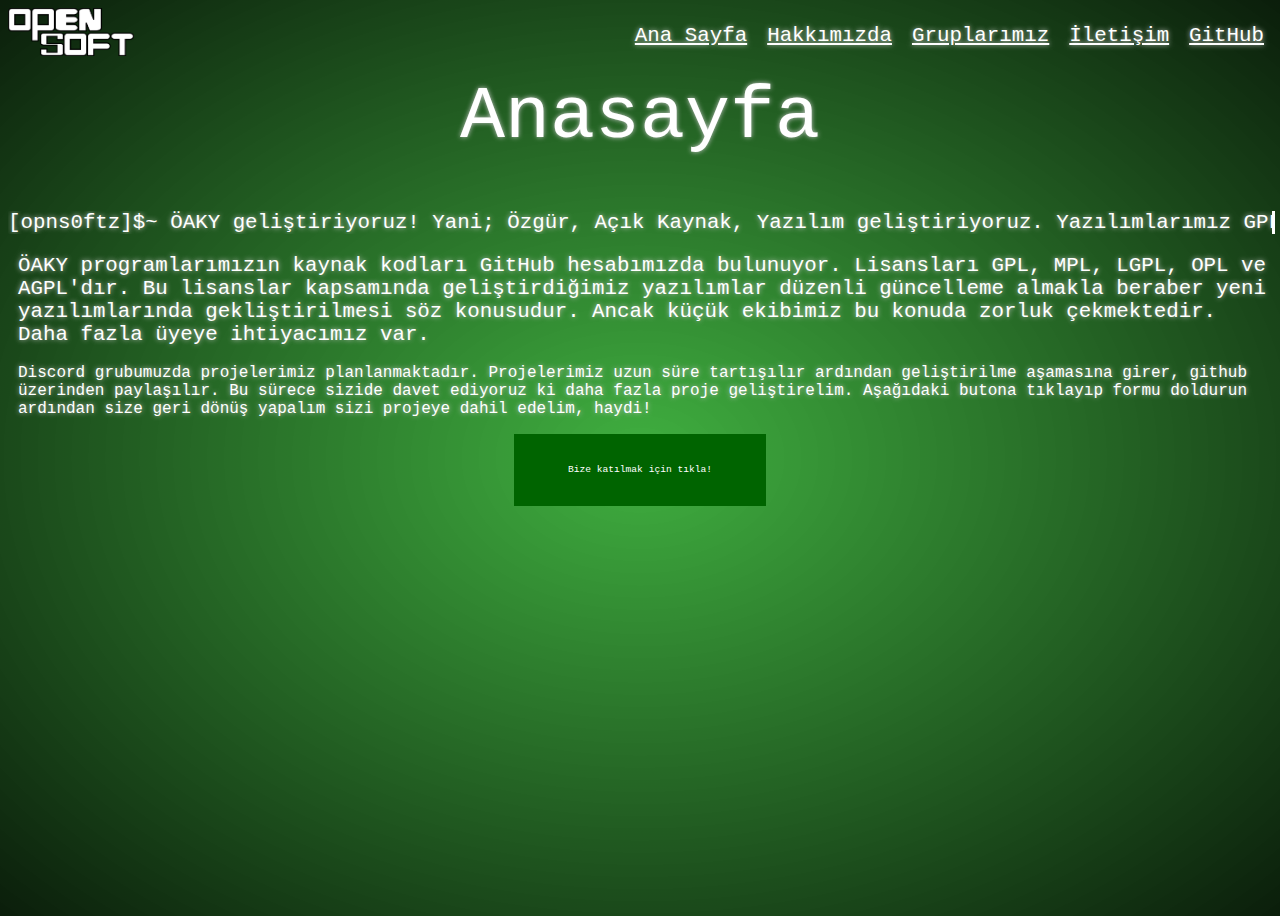
<file: index.html>
<!DOCTYPE html>
<html lang="en">
  
<head>
    <meta name="viewport" content="width=device-width, initial-scale=1.0"> 
    <meta charset="UTF-8">
    <meta http-equiv="X-UA-Compatible" content="IE=edge">
    <meta name="viewport" content="width=device-width, initial-scale=1.0">
    <title>OpenSoft</title>
    <link rel="stylesheet" href="style.css">
    <link rel="preconnect" href="https://fonts.googleapis.com">
    <link rel="preconnect" href="https://fonts.gstatic.com" crossorigin> 
    <link href="https://fonts.googleapis.com/css2?family=Josefin+Sans:wght@600&display=swap" rel="stylesheet">
    <body style="background-color:white
    ;"></body>
    <style>
  		@import url('https://fonts.googleapis.com/css2?family=Lexend:wght@700&display=swap');
	</style>
</head>
<body>
  <div class="contain">
    <div class="navbar">
       <div class="logo">
       </div>
       <ul>
        <li><a href="index.html">Ana Sayfa</a></li>
        <li><a href="Hakkımızda.html">Hakkımızda</a></li>
        <li><a href="Gruplarımız.html">Gruplarımız</a></li>
        <li><a href="iletisim.html">İletişim</a></li>
        <li><a href="https://github.com/lastlos">GitHub</a></li>
       </ul>
    </div>
    <div class="center">
        <img src="log.png" style="width:10%">
        <h1>Anasayfa</h1>
        <h3>[opns0ftz]$~ ÖAKY geliştiriyoruz! Yani;
            Özgür, Açık Kaynak, Yazılım geliştiriyoruz. 
            Yazılımlarımız GPLv3 lisanslı ve ücretsizdir!
        </h3>   
        </div>
        <h2>ÖAKY programlarımızın kaynak kodları GitHub hesabımızda bulunuyor. Lisansları GPL, MPL, LGPL, OPL ve AGPL'dır. Bu lisanslar kapsamında geliştirdiğimiz yazılımlar düzenli güncelleme almakla beraber yeni yazılımlarında gekliştirilmesi söz konusudur. Ancak küçük ekibimiz bu konuda zorluk çekmektedir. Daha fazla üyeye ihtiyacımız var.</h2>
        <p>Discord grubumuzda projelerimiz planlanmaktadır. Projelerimiz uzun süre tartışılır ardından geliştirilme aşamasına girer, github üzerinden paylaşılır. Bu sürece sizide davet ediyoruz ki daha fazla proje geliştirelim. Aşağıdaki butona tıklayıp formu doldurun ardından size geri dönüş yapalım sizi projeye dahil edelim, haydi!</p>
        </div>
        <a href="https://app.formpress.org/form/view/c32619c1-f381-4ef5-8364-4738b63f0681">
          <button>Bize katılmak için tıkla!</button>  
        </a>  
    </div>
  </div>
</body>
</html>
</file>
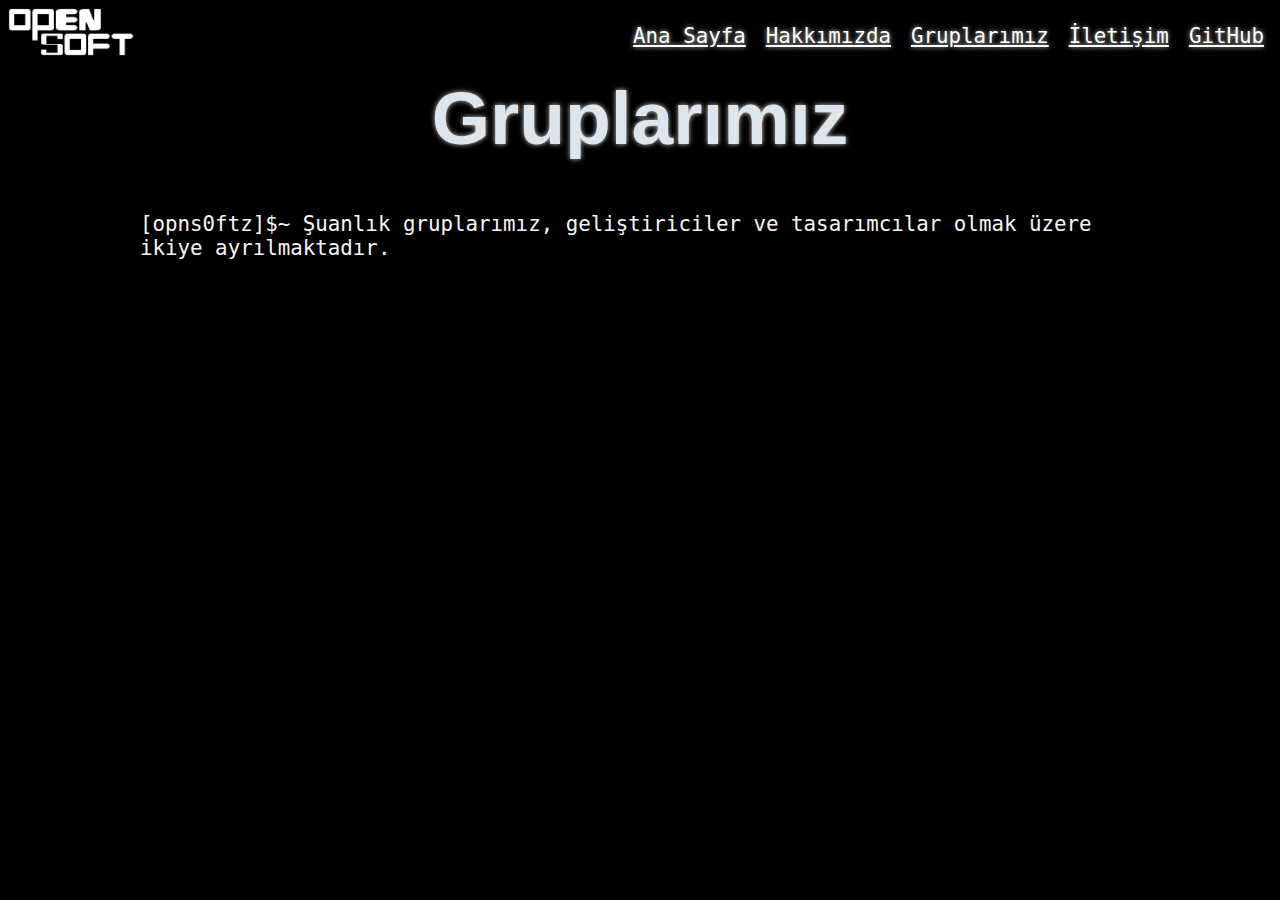
<file: Gruplarımız.html>
<!DOCTYPE html>
<html lang="en">
  
<head>
    <meta name="viewport" content="width=device-width, initial-scale=1.0"> 
    <meta charset="UTF-8">
    <meta http-equiv="X-UA-Compatible" content="IE=edge">
    <meta name="viewport" content="width=device-width, initial-scale=1.0">
    <title>OpenSoft Hakkımızda</title>
    <link rel="stylesheet" href="style3.css">
    <link rel="preconnect" href="https://fonts.googleapis.com">
    <link rel="preconnect" href="https://fonts.gstatic.com" crossorigin> 
    <link href="https://fonts.googleapis.com/css2?family=Josefin+Sans:wght@600&display=swap" rel="stylesheet">
    <body style="background-color:black;
    ;"></body>
    <style>
  		@import url('https://fonts.googleapis.com/css2?family=Lexend:wght@700&display=swap');
	</style>
</head>
<body>
    <div class="navbar">
        <ul>
         <li><a href="index.html"class="active">Ana Sayfa</a></li>
         <li><a href="Hakkımızda.html">Hakkımızda</a></li>
         <li><a href="Gruplarımız.html">Gruplarımız</a></li>
         <li><a href="iletisim.html">İletişim</a></li>
         <li><a href="https://github.com/lastlos">GitHub</a></li>
        </ul>
    </div>
    <div class="Gruplarımız">
        <img src="log.png" style="width:10%">
        <h1>Gruplarımız</h1>
        <p>[opns0ftz]$~ Şuanlık gruplarımız, geliştiriciler ve tasarımcılar olmak üzere ikiye ayrılmaktadır.</p>
    </div>
</body>
</file>
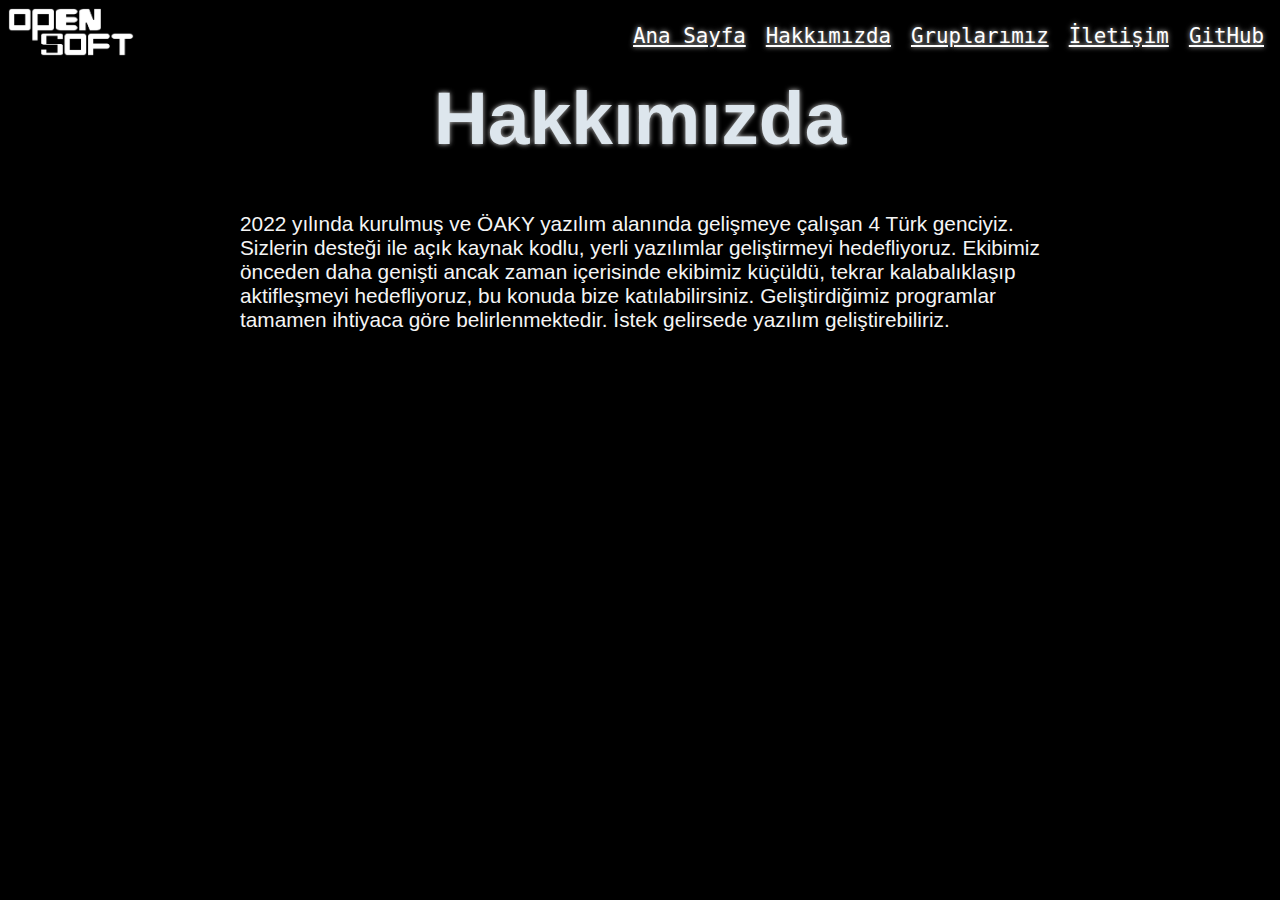
<file: Hakkımızda.html>
<!DOCTYPE html>
<html lang="en">
  
<head>
    <meta name="viewport" content="width=device-width, initial-scale=1.0"> 
    <meta charset="UTF-8">
    <meta http-equiv="X-UA-Compatible" content="IE=edge">
    <meta name="viewport" content="width=device-width, initial-scale=1.0">
    <title>OpenSoft Hakkımızda</title>
    <link rel="stylesheet" href="style2.css">
    <link rel="preconnect" href="https://fonts.googleapis.com">
    <link rel="preconnect" href="https://fonts.gstatic.com" crossorigin> 
    <link href="https://fonts.googleapis.com/css2?family=Josefin+Sans:wght@600&display=swap" rel="stylesheet">
    <body style="background-color:black;
    ;"></body>
    <style>
  		@import url('https://fonts.googleapis.com/css2?family=Lexend:wght@700&display=swap');
	</style>
</head>
<body>
    <div class="navbar">
        <ul>
         <li><a href="index.html"class="active">Ana Sayfa</a></li>
         <li><a href="Hakkımızda.html">Hakkımızda</a></li>
         <li><a href="Gruplarımız.html">Gruplarımız</a></li>
         <li><a href="iletisim.html">İletişim</a></li>
         <li><a href="https://github.com/lastlos">GitHub</a></li>
        </ul>
    </div>
    <div class="Hakkımızda">
        <img src="log.png" style="width:10%">
        <h1>Hakkımızda</h1>
        <p>2022 yılında kurulmuş ve ÖAKY yazılım alanında gelişmeye çalışan 4 Türk genciyiz. Sizlerin desteği ile açık kaynak kodlu, yerli yazılımlar geliştirmeyi hedefliyoruz. Ekibimiz önceden daha genişti ancak zaman içerisinde ekibimiz küçüldü, tekrar kalabalıklaşıp aktifleşmeyi hedefliyoruz, bu konuda bize katılabilirsiniz. Geliştirdiğimiz programlar tamamen ihtiyaca göre belirlenmektedir. İstek gelirsede yazılım geliştirebiliriz.</p>
    </div>
</body>
</file>
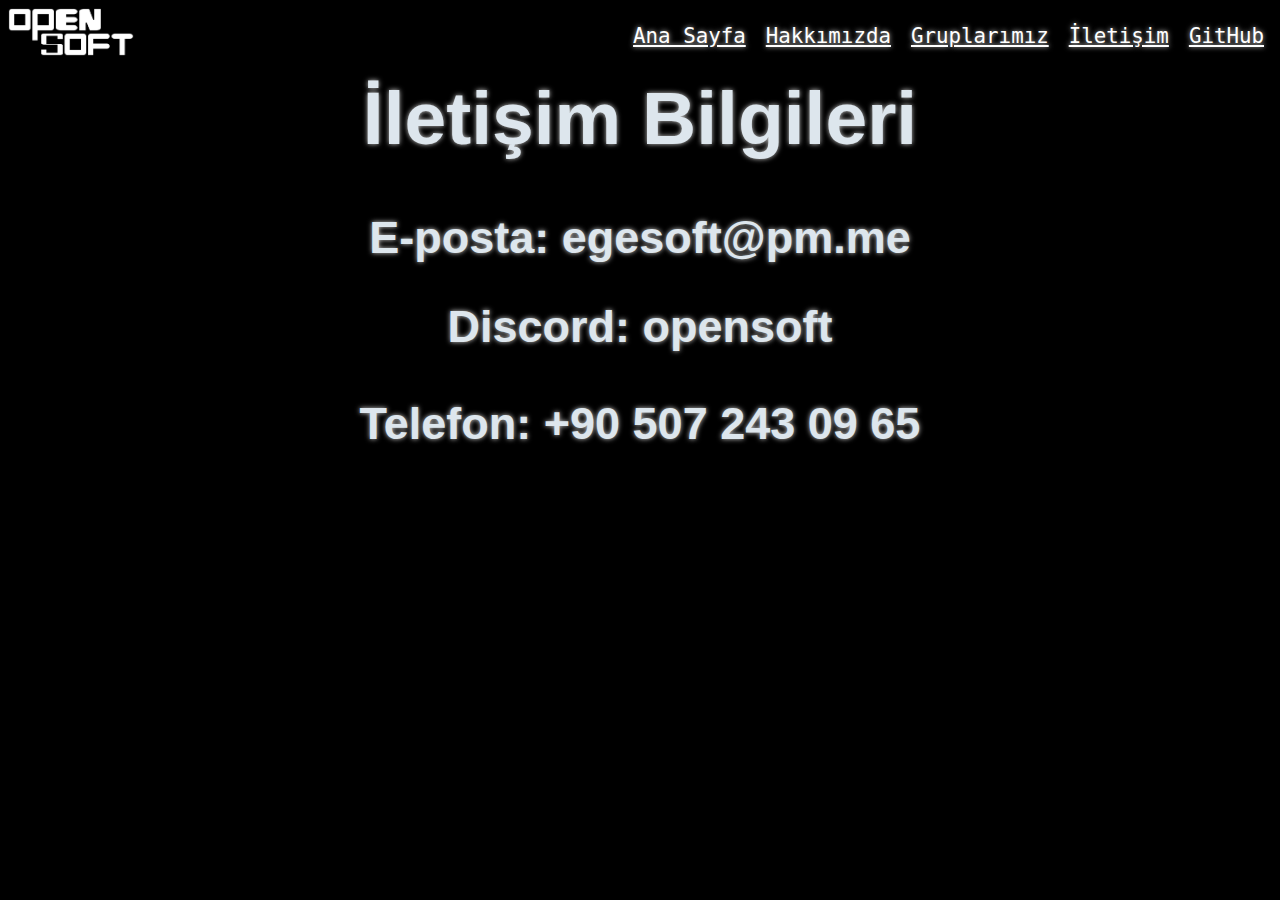
<file: iletisim.html>
<!DOCTYPE html>
<html lang="en">
  
<head>
    <meta name="viewport" content="width=device-width, initial-scale=1.0"> 
    <meta charset="UTF-8">
    <meta http-equiv="X-UA-Compatible" content="IE=edge">
    <meta name="viewport" content="width=device-width, initial-scale=1.0">
    <title>OpenSoft Hakkımızda</title>
    <link rel="stylesheet" href="style2.css">
    <link rel="preconnect" href="https://fonts.googleapis.com">
    <link rel="preconnect" href="https://fonts.gstatic.com" crossorigin> 
    <link href="https://fonts.googleapis.com/css2?family=Josefin+Sans:wght@600&display=swap" rel="stylesheet">
    <body style="background-color:black;
    ;"></body>
    <style>
  		@import url('https://fonts.googleapis.com/css2?family=Lexend:wght@700&display=swap');
	</style>
</head>
<body>
    <div class="navbar">
        <ul>
         <li><a href="index.html"class="active">Ana Sayfa</a></li>
         <li><a href="Hakkımızda.html">Hakkımızda</a></li>
         <li><a href="Gruplarımız.html">Gruplarımız</a></li>
         <li><a href="iletisim.html">İletişim</a></li>
         <li><a href="https://github.com/lastlos">GitHub</a></li>
        </ul>
    </div>
    <div class="İletişim Bilgileri">
        <img src="log.png" style="width:10%">
        <h1>İletişim Bilgileri</h1>
        <h2>E-posta: egesoft@pm.me</h2>
        <h3>Discord: opensoft</h3>
        <h4>Telefon: +90 507 243 09 65</h4>
    </div>
</body>
</file>
<file: style.css>
body {
  background-color: black;
  background-image: radial-gradient(
    rgba(0, 150, 0, 0.75), black 120%
  );
  height: 100vh;
}
.center h1 {
    color: white;
    font: 1.3rem Inconsolata, monospace;
    font-size: 75px;
    text-align: center;
    margin-top: 15px;
    text-shadow: 0 0 5px #C8C8C8;
    text-size-adjust: auto;
    max-width: 100%;
}
.center h3 {
    width: 130ch;
    text-shadow: 0 0 5px #C8C8C8;
    color: white;
    font: 1.3rem Inconsolata, monospace;
    animation: typing 2s steps(22), blink .5s step-end infinite alternate;
    white-space: nowrap;
    overflow: hidden;
    border-right: 3px solid;
    text-align: center;
    margin-top: 50px;
    text-size-adjust: auto;
    max-width: 100%;
}

@keyframes typing {
  from {
    width: 0
  }
}
    
@keyframes blink {
  50% {
    border-color: transparent
  }
}

.navbar ul{
    float: right;
    margin-left: 10px;
}
    .navbar ul li{
        list-style: none;
        display: inline-block;
        margin: 0 8px;
    }
a {
  color: white;
  font: 1.3rem Inconsolata, monospace;
  text-shadow: 0 0 5px #C8C8C8;
  text-size-adjust: auto;
  max-width: 100%;
}

h2{
    color: white;
    font: 1.3rem Inconsolata, monospace;
    text-align: justify-all;
    margin-top: 10px;
    margin-left: 10px;
    text-shadow: 0 0 5px #C8C8C8;
    text-size-adjust: auto;
    max-width: 100%;
}

p {
  width: 150ch;
  color: white;
  font: 1rem Inconsolata, monospace;
  text-align: justify-all;
  margin-top: 10px;
  margin-left: 10px;
  text-shadow: 0 0 5px #C8C8C8;
  text-size-adjust: auto;
  max-width: 100%;
}

button {
  height: 8%;
  width:20%;margin:0 50%;position:relative;left:-10%;
  text-align: center;
  border: none;
  font-family: monospace;
  color: white;
  background-color: darkgreen;
  margin-bottom: 25px;
  font-size: 0.75vw;
}
button:hover {
  height: 8%;
  width:20%;margin:0 50%;position:relative;left:-10%;
  text-align: center;
  border: none;
  font-family: monospace;
  color: rgb(255, 255, 255);
  background-color: green;
  margin-bottom: 25px;
  font-size: 0.75vw;
} 

button:active {
  height: 8%;
  width:20%;margin:0 50%;position:relative;left:-10%;
  text-align: center;
  font-size: 0.75vw;
  border: none;
  font-family: monospace;
  color: rgb(255, 255, 255);
  background-color: green;
  margin-bottom: 10px;
}
</file>
<file: style3.css>
body {
    background-color: #526D82;
}

.navbar ul{
    float: right;
    margin-left: 10px;
}
    .navbar ul li{
        list-style: none;
        display: inline-block;
        margin: 0 8px;
    }
a {
  color: white;
  font: 1.3rem Inconsolata, monospace;
  text-shadow: 0 0 5px #C8C8C8;
  text-size-adjust: auto;
  max-width: 100%;
}

h1 {
    color: #DDE6ED;
    font-family: 'Franklin Gothic Medium', 'Arial Narrow', Arial, sans-serif;
    font: 1.3rem;
    font-size: 75px;
    text-align: center;
    margin-top: 15px;
    text-shadow: 0 0 5px #C8C8C8;
    text-size-adjust: auto;
    max-width: 100%;
}

p {
    text-align:justify-all;
    color: whitesmoke;
    font-family: monospace;
    font-size: 1.3rem;
    width:1000px;margin:0 50%;position:relative;left:-500px;
    text-align: left;
    text-size-adjust: auto;
    max-width: 100%;
}
</file>
<file: style2.css>
body {
    background-color: #526D82;
}

.navbar ul{
    float: right;
    margin-left: 10px;
}
    .navbar ul li{
        list-style: none;
        display: inline-block;
        margin: 0 8px;
    }
a {
    color: white;
    font: 1.3rem Inconsolata, monospace;
    text-shadow: 0 0 5px #C8C8C8;
    text-size-adjust: auto;
    max-width: 100%;
}

h1 {
    color: #DDE6ED;
    font-family: 'Franklin Gothic Medium', 'Arial Narrow', Arial, sans-serif;
    font: 1.3rem;
    font-size: 75px;
    text-align: center;
    margin-top: 15px;
    text-shadow: 0 0 5px #C8C8C8;
    text-size-adjust: auto;
    max-width: 100%;
}

h2, h3, h4 {
    color: #DDE6ED;
    font-family: 'Franklin Gothic Medium', 'Arial Narrow', Arial, sans-serif;
    font: 1.3rem;
    font-size: 45px;
    text-align: center;
    margin-top: 15px;
    text-shadow: 0 0 5px #C8C8C8;
    text-size-adjust: auto;
    max-width: 100%;
}

p {
    color: whitesmoke;
    text-align:justify-all;
    font-family: 'Franklin Gothic Medium', 'Arial Narrow', Arial, sans-serif;
    font-size: 1.3rem;
    width:800px;margin:0 50%;position:relative;left:-400px;
    text-size-adjust: auto;
    max-width: 100%;
}
</file>
